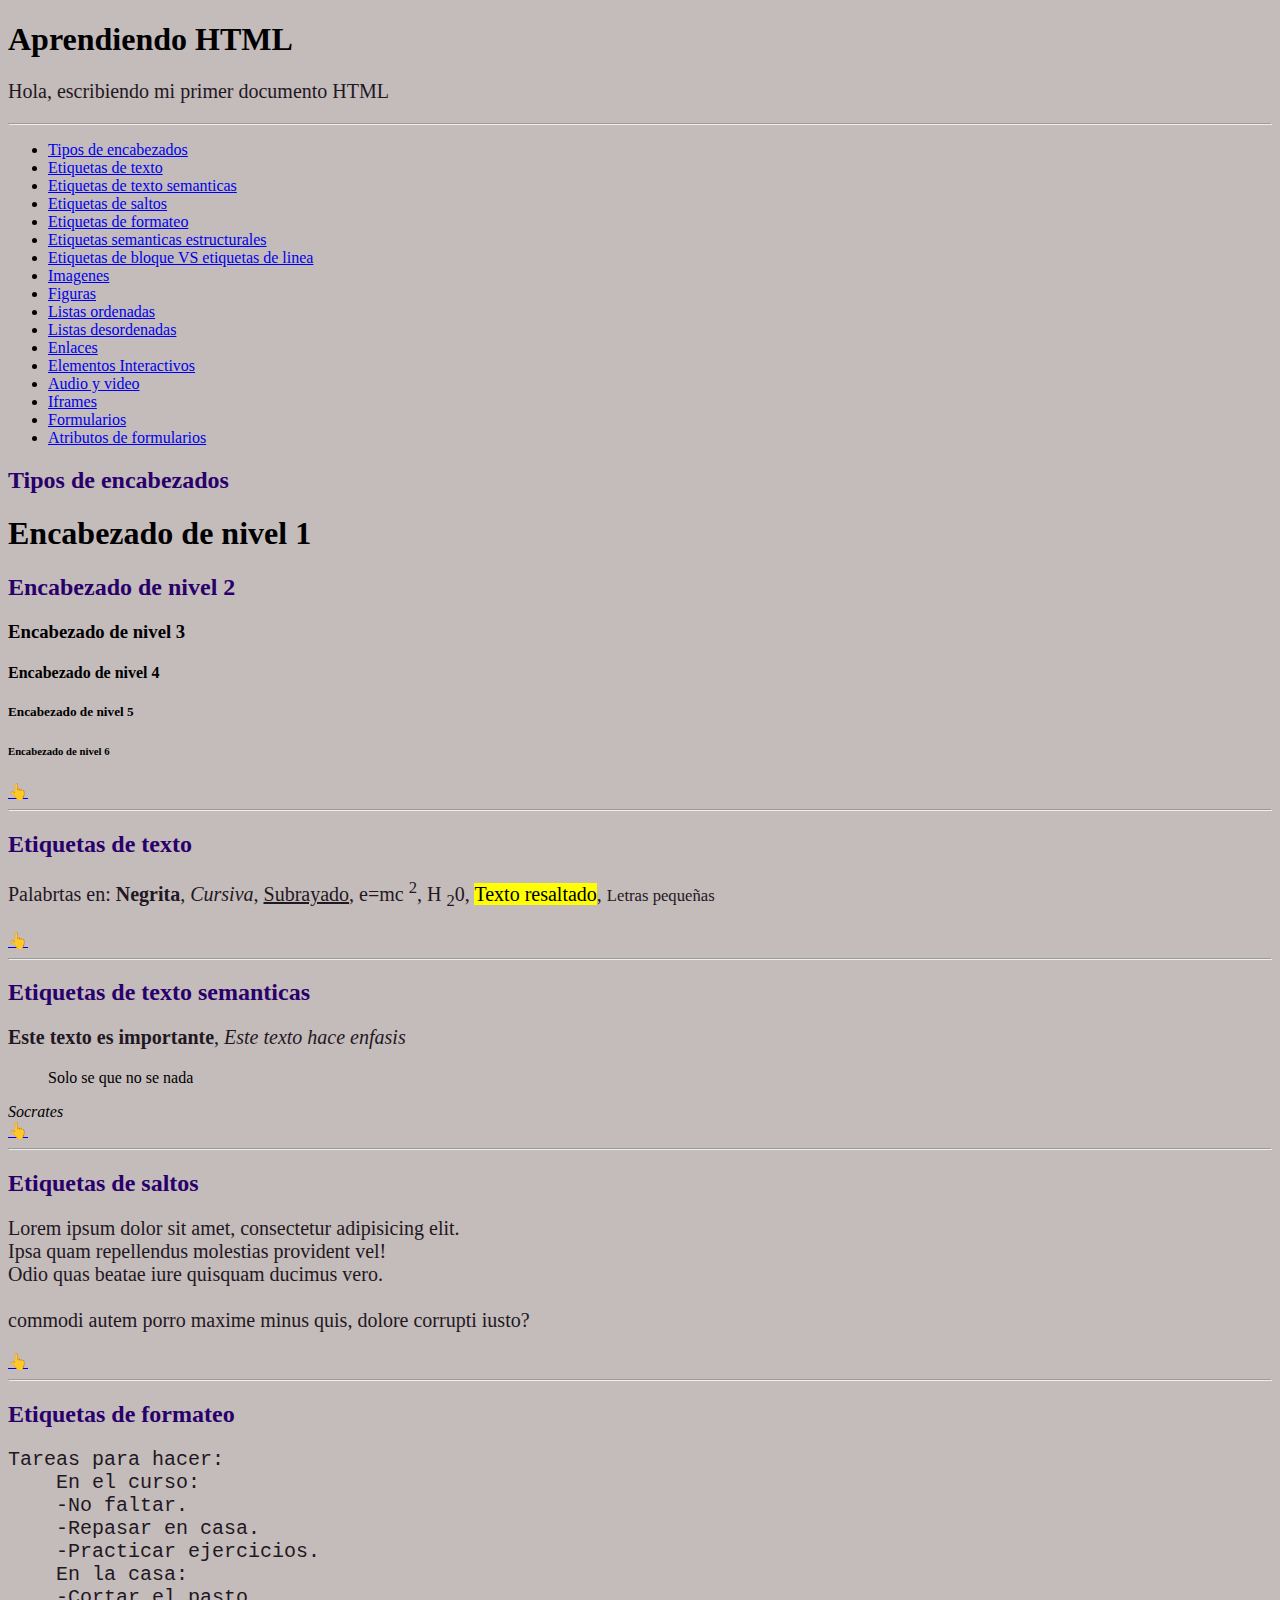
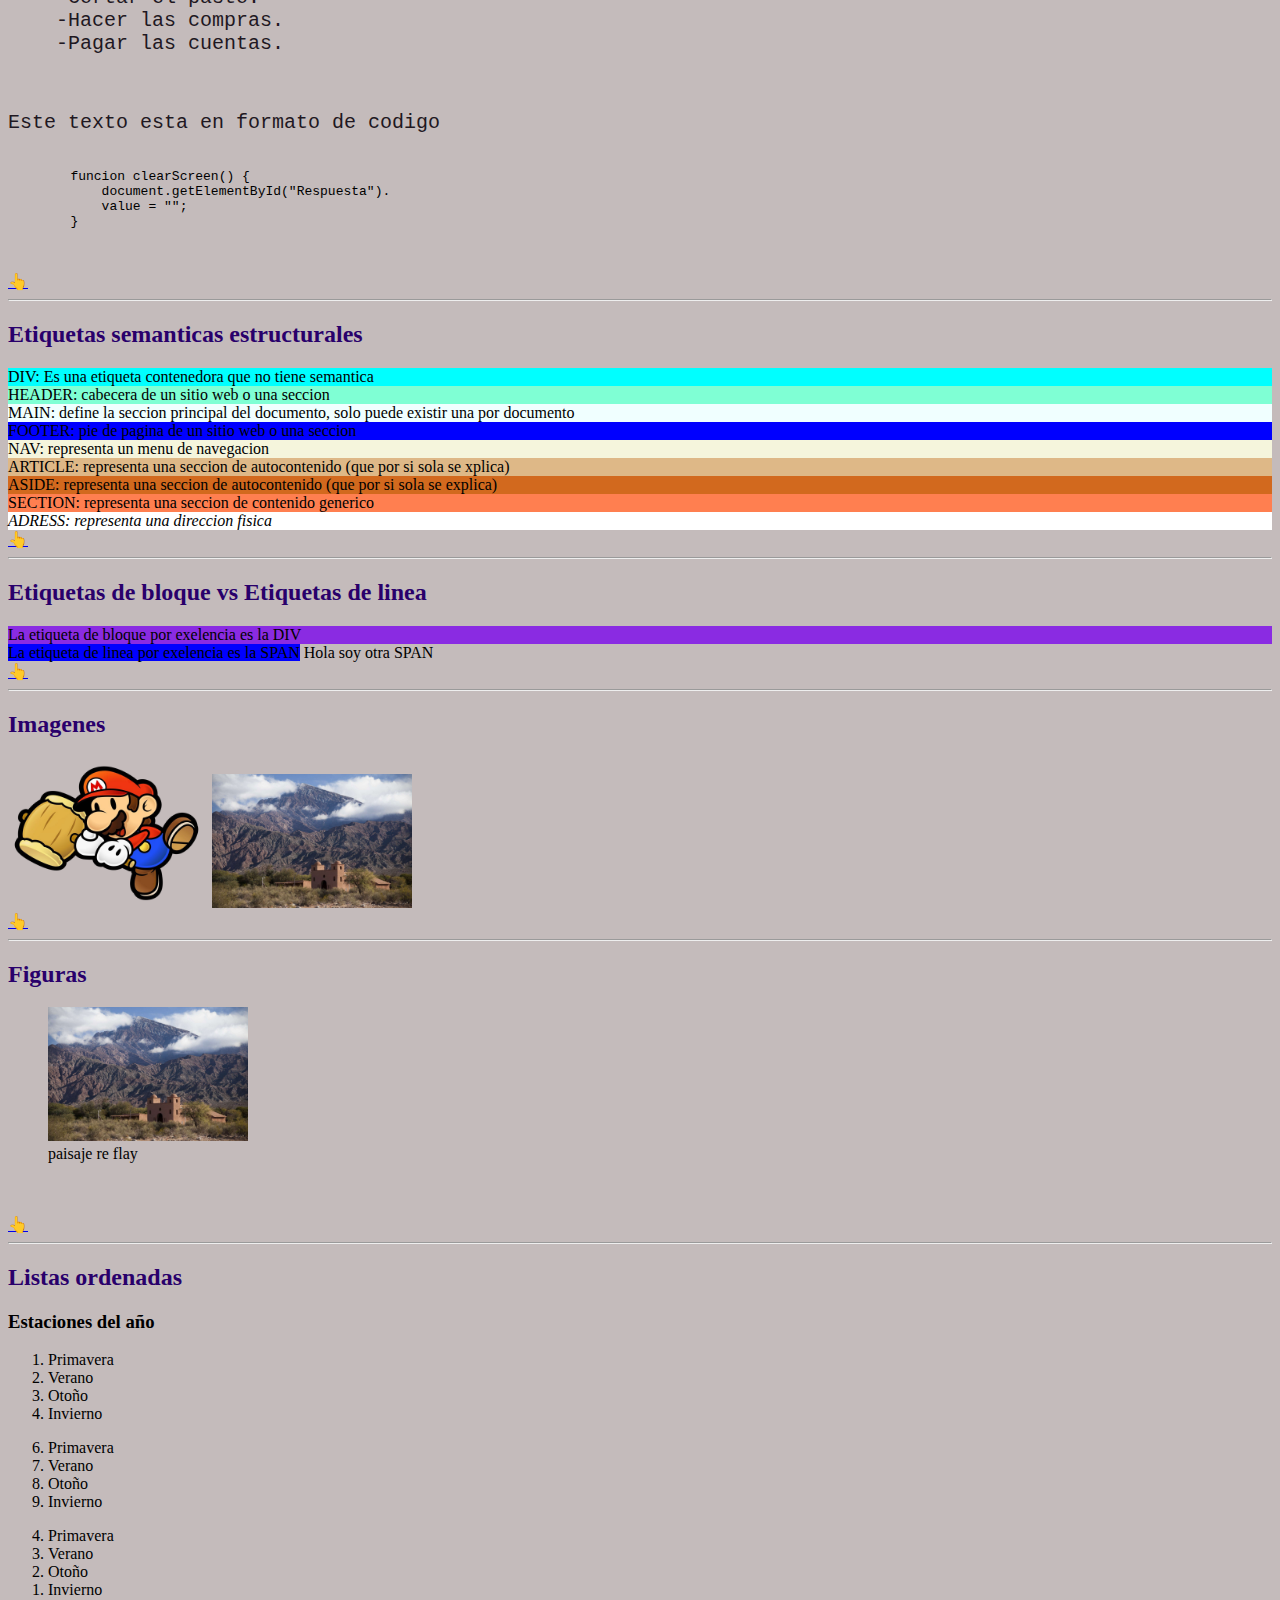
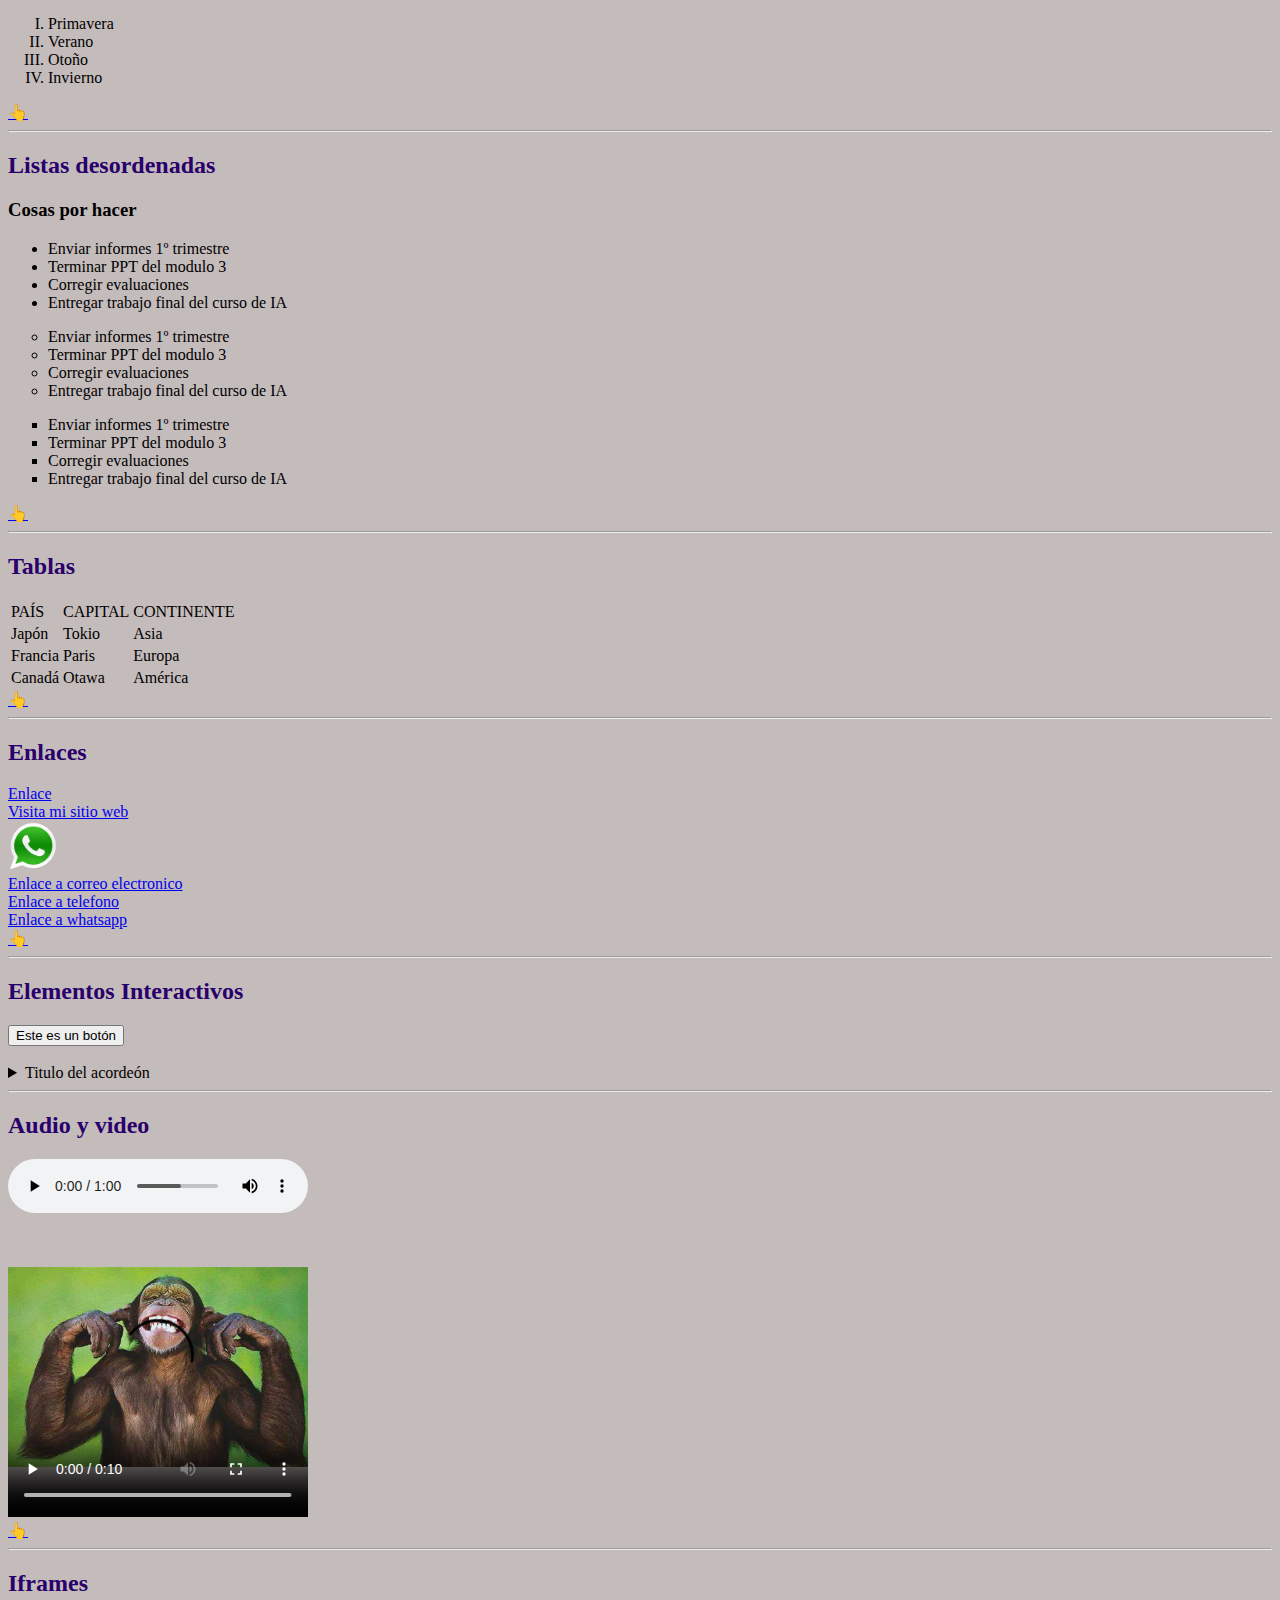
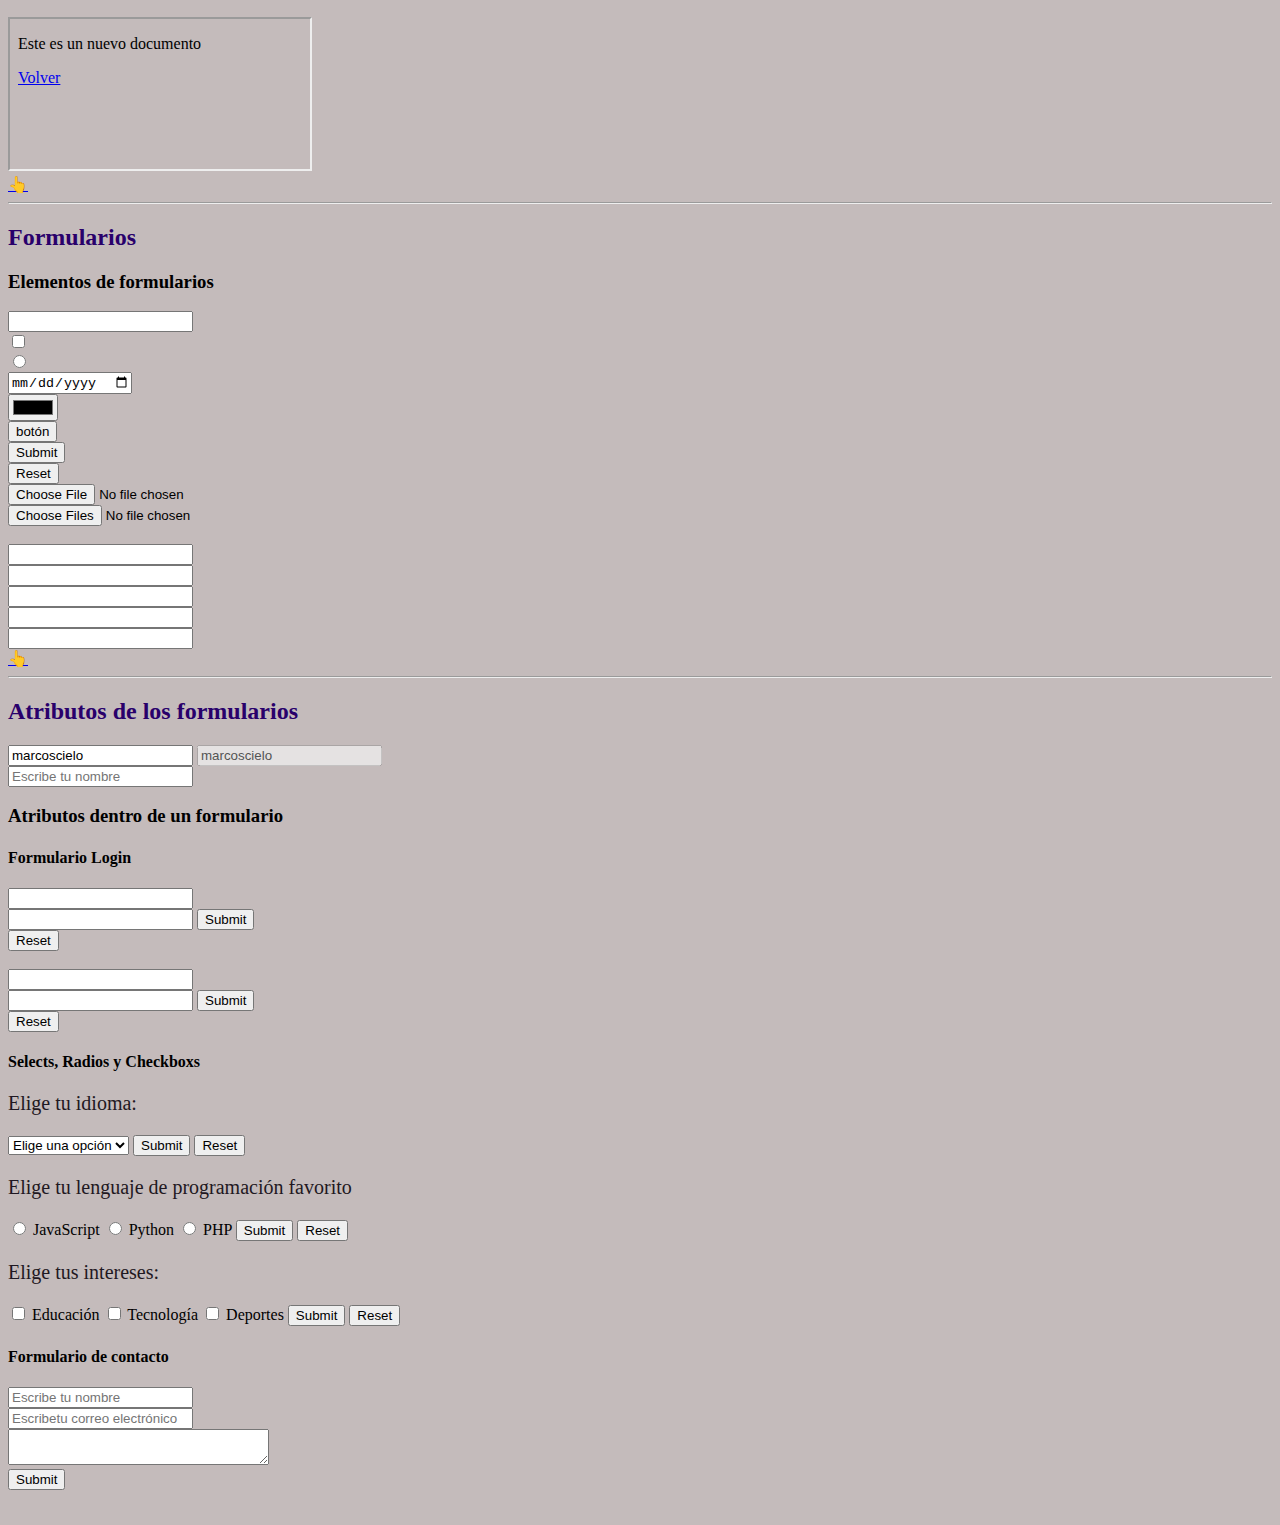
<file: Fundamentos HTML/index.html>
<!DOCTYPE html>
<html lang="es">
<head>
    <meta charset="UTF-8">
    <meta name="viewport" content="width=device-width, initial-scale=1.0">
    <meta name="descripcion" content="En esta pagina estamos aprendiendo HTML con el profe Marcos">
    <title>Repasando HTML</title>
   <link rel="stylesheet" href="CSS/estilos.css">
   <style>
    body {
        background-color: rgb(196, 187, 187);
    }
   </style>
</head>
<body>
    <h1 id="inicio">Aprendiendo HTML</h1>
    <p>Hola, escribiendo mi primer documento HTML</p>
<hr>

<ul>
    <li><a href="index.html#Tipos-de-encabezados">Tipos de encabezados</a></li>
    <li><a href="index.html#Etiquetas-de-texto">Etiquetas de texto</a></li>
    <li><a href="index.html#Etiquetas-de-texto-semanticas">Etiquetas de texto semanticas</a></li>
    <li><a href="index.html#Etiquetas-de-saltos">Etiquetas de saltos</a></li>
    <li><a href="index.html#Etiquetas-de-formateo">Etiquetas de formateo</a></li>
    <li><a href="index.html#Etiquetas-semanticas-estructurales">Etiquetas semanticas estructurales</a></li>
    <li><a href="index.html#Etiquetas-de-bloque-VS-etiquetas-de-linea">Etiquetas de bloque VS etiquetas de linea</a></li>
    <li><a href="index.html#Imagenes">Imagenes</a></li>
    <li><a href="index.html#Figuras">Figuras</a></li>
    <li><a href="index.html#Listas-ordenadas">Listas ordenadas</a></li>
    <li><a href="index.html#Listas-desordenadas">Listas desordenadas</a></li>
    <li><a href="index.html#Enlaces">Enlaces</a></li>
    <li><a href="index.html#Elementos-interactivos">Elementos Interactivos</a></li>
    <li><a href="index.html#Audio-video">Audio y video</a></li>
    <li><a href="index.html#Iframes">Iframes</a></li>
    <li><a href="index.html#Formularios">Formularios</a></li>
    <li><a href="index.html#atributos-de-formularios">Atributos de formularios</a></li>
</ul>
    <h2 id="Tipos-de-encabezados">Tipos de encabezados</h2>
    <H1>Encabezado de nivel 1</H1><!--Solo se escribe uno por documento HTML-->
    <H2>Encabezado de nivel 2</H2><!--Este se usa para subtitulos-->
    <H3>Encabezado de nivel 3</H3>
    <H4>Encabezado de nivel 4</H4>
    <H5>Encabezado de nivel 5</H5>
    <H6>Encabezado de nivel 6</H6>

    <a href="index.html#inicio">👆</a>
<hr>
<h2 id="Etiquetas-de-texto">Etiquetas de texto</h2>
    <p>
        Palabrtas en: <b>Negrita</b>, <i>Cursiva</i>, <u>Subrayado</u>, e=mc <sup>2</sup>, H <sub>2</sub>0, <mark>Texto resaltado</mark>, <small>Letras pequeñas</small>
    </p>

    <a href="index.html#inicio">👆</a>
<hr>
<h2 id="Etiquetas-de-texto-semanticas">Etiquetas de texto semanticas</h2>    
    <p>
        <strong>Este texto es importante</strong>,
        <em>Este texto hace enfasis</em>
    </p>
    <blockquote>Solo se que no se nada</blockquote>
    <cite>Socrates</cite>
    <br>

    <a href="index.html#inicio">👆</a>
<hr>
<h2 id="Etiquetas-de-saltos">Etiquetas de saltos</h2> 
    <p>Lorem ipsum dolor sit amet, consectetur adipisicing elit. <br> Ipsa quam repellendus molestias provident vel! <br> Odio quas beatae iure quisquam ducimus vero. <br><br> commodi autem porro maxime minus quis, dolore corrupti iusto?</p>

    <a href="index.html#inicio">👆</a>
    <hr>
<h2 id="Etiquetas-de-formateo">Etiquetas de formateo</h2>
<pre>
<p>Tareas para hacer:
    En el curso:
    -No faltar.
    -Repasar en casa.
    -Practicar ejercicios.
    En la casa:
    -Cortar el pasto.
    -Hacer las compras.
    -Pagar las cuentas.
</p>
</pre>
<p>
    <code>Este texto esta en formato de codigo</code>
</p>
 <pre>
    <code>
        funcion clearScreen() {
            document.getElementById("Respuesta").
            value = "";
        }
    </code>
 </pre>

 <a href="index.html#inicio">👆</a>
<hr>

<h2 id="Etiquetas-semanticas-estructurales">Etiquetas semanticas estructurales</h2>
<div style="background-color: aqua;">DIV: Es una etiqueta contenedora que no tiene semantica</div>
<header style="background-color: aquamarine;">HEADER: cabecera de un sitio web o una seccion</header>
<main style="background-color: azure;">MAIN: define la seccion principal del documento, solo puede existir una por documento</main>
<footer style="background-color:blue;">FOOTER: pie de pagina de un sitio web o una seccion</footer>
<nav style="background-color: beige;">NAV: representa un menu de navegacion</nav>
<article style="background-color: burlywood;">ARTICLE: representa una seccion de autocontenido (que por si sola se xplica)</article>
<aside style="background-color: chocolate;">ASIDE: representa una seccion de autocontenido (que por si sola se explica)</aside>
<section style="background-color: coral;">SECTION: representa una seccion de contenido generico</section>
<address style="background-color: white;">ADRESS: representa una direccion fisica</address>

<a href="index.html#inicio">👆</a>
<hr>

<h2 id="Etiquetas-de-bloque-VS-etiquetas-de-linea">Etiquetas de bloque vs Etiquetas de linea</h2>
<div style="background-color: blueviolet;">La etiqueta de bloque por exelencia es la DIV</div>
<span style="background-color: blue;">La etiqueta de linea por exelencia es la SPAN</span>
<span>Hola soy otra SPAN</span>
<br>

<a href="index.html#inicio">👆</a>
<hr>

<h2 id="Imagenes">Imagenes</h2>
<img src="IMG/mario.png" alt="mario sin fondo">
<img src="IMG/paisajes.jpg" alt="paisaje">
<br>

<a href="index.html#inicio">👆</a>
<hr>

<h2 id="Figuras">Figuras</h2>
<figure>
    <img src="IMG/paisajes.jpg" alt="paisaje">
    <figcaption>paisaje re flay</figcaption>
</figure>
<br><br>

<a href="index.html#inicio">👆</a>
<hr>

<h2 id="Listas-ordenadas">Listas ordenadas</h2>
<h3>Estaciones del año</h3>
<ol>
    <li>Primavera</li>
    <li>Verano</li>
    <li>Otoño</li>
    <li>Invierno</li>
</ol>
<ol start="6">
    <li>Primavera</li>
    <li>Verano</li>
    <li>Otoño</li>
    <li>Invierno</li>
</ol>
<ol reversed>
    <li>Primavera</li>
    <li>Verano</li>
    <li>Otoño</li>
    <li>Invierno</li>
</ol>
<ol type="I">
    <li>Primavera</li>
    <li>Verano</li>
    <li>Otoño</li>
    <li>Invierno</li>
    </ol>

    <a href="index.html#inicio">👆</a>
<hr>

<h2 id="Listas-desordenadas">Listas desordenadas</h2>
<h3>Cosas por hacer</h3>
<ul>
    <li>Enviar informes 1º trimestre</li>
    <li>Terminar PPT del modulo 3</li>
    <li>Corregir evaluaciones</li>
    <li>Entregar trabajo final del curso de IA</li>
</ul>
<ul  type="circle">
    <li>Enviar informes 1º trimestre</li>
    <li>Terminar PPT del modulo 3</li>
    <li>Corregir evaluaciones</li>
    <li>Entregar trabajo final del curso de IA</li>
</ul>
<ul type="square">
    <li>Enviar informes 1º trimestre</li>
    <li>Terminar PPT del modulo 3</li>
    <li>Corregir evaluaciones</li>
    <li>Entregar trabajo final del curso de IA</li>
</ul>

<a href="index.html#inicio">👆</a>
<hr>

<h2 id="Tablas">Tablas</h2>
<table>
    <tr>
        <td>PAÍS</td>
        <td>CAPITAL</td>
        <td>CONTINENTE</td>
    </tr>
    <tr>
        <td>Japón</td>
        <td>Tokio</td>
        <td>Asia</td>
    </tr>
    <tr>
        <td>Francia</td>
        <td>Paris</td>
        <td>Europa</td>
    </tr>
    <tr>
        <td>Canadá</td>
        <td>Otawa</td>
        <td>América</td>
    </tr>
</table>

<a href="index.html#inicio">👆</a>
<hr>

<h2 id="Enlaces">Enlaces</h2>
<a href="nuevo-documento.html">Enlace</a>
<br>
<a href="http://tecnologiaeducativaargentina.blogspot.com/" target=_blank rel="nofollow">Visita mi sitio web</a>
<br>
<a href="https://web.whatsapp.com/" target="_blank"><img src="IMG/580b57fcd9996e24bc43c543.png" alt="Esta imagen abre mi whatsapp" width="50" height="50"></a>
<br>
<a href="mailto:hectoremanuelbarros@gmail.com">Enlace a correo electronico</a>
<br>
<a href="tel:3834504346">Enlace a telefono</a>
<br>
<a href="https://apiwhatsapp.com/send?phone=3834504346&text=Usuario d tu pagina web -Repaso HTML- quiere contactarse contigo" target="_blank">Enlace a whatsapp</a>
<br>

<a href="index.html#inicio">👆</a>
<hr>

<h2 id="Elementos-interactivos">Elementos Interactivos</h2>
<button>Este es un botón</button><br><br>
<details>
    <summary>Titulo del acordeón</summary>
    <article>
        <h3>Contenido del acordeón</h3>
        <p>Lorem ipsum dolor sit amet consectetur adipisicing elit. Deleniti</p>
        <img src="IMG/poop.gif" alt="poop">
        <p>Lorem, ipsum dolor sit amet consectetur adipisicing elit. Eaque, ducimus?</p>
    </article>
</details>
<hr>

<h2 id="Audio-video">Audio y video</h2>
<audio src="songs/anime-beginings-139797.mp3" controls></audio><br>
<video src="songs/videoplayback.mp4" width="300" height="300"  controls preload="auto" poster="IMG/mono.jfif"></video><br>

<a href="index.html#inicio">👆</a>
<hr>

<h2 id="Iframes">Iframes</h2>
<iframe src="nuevo-documento.html" frameborder="1"></iframe><br>

<a href="index.html#inicio">👆</a>
<hr>

<h2 id="Formularios">Formularios</h2>
<h3>Elementos de formularios</h3>
<input type="text"><br>
<input type="checkbox"><br>
<input type="radio"><br>
<input type="date"><br>
<input type="color"><br>
<input type="button" value="botón"><br>
<input type="submit"><br>
<input type="reset"><br>
<input type="file"><br>
<input type="file" multiple><br>
<input type="hidden" name="Idioma" value="es"><br>
<input type="email"><br>
<input type="number"><br>
<input type="tel"><br>
<input type="password"><br>
<input type="search"><br>

<a href="index.html#inicio">👆</a>
<hr>

<h2 id="atributos-de-formularios" >Atributos de los
    formularios </h2>
    <input type="text" value="marcoscielo" readonly>
    <input type="text" value="marcoscielo" disabled><br>
    <input type="text" placeholder="Escribe tu nombre"><br>

<h3>Atributos dentro de un formulario</h3>
<h4>Formulario Login</h4>
<form action="https://tecnologiaeducativaargentina.
blogspot. com/" target="_ blank">
    <input type="text" name="usuario">
    <br>
    <input type="password" name="contraseña">
    <input type="submit">
    <br>
    <input type="reset">
</form>
<!-- https : //tecnologiaeducat ivaargentina .blogspot . com/?
usuario-Marcoscc&contrase%C3%B1a=123cielo--> <br>

<form action="https://tecnologiaeducativaargentina.blogspot.com/" target="_blank" method="post">
    <input type="text" name="usuario">
    <br>
    <input type="password" name=" contraseña">
    <input type="submit">
    <br>
    <input type="reset">
</form>
<!-- https : //tecnologia educativaargentina.blogspot.com/?
USuarioMarcoscc&contrasežC3%B1a =123cielo -->
<!-- https: //tecnologiaeducat ivaargentina.blogspot.com/
-->
<h4>Selects, Radios y Checkboxs</h4>
<form>
    <p>Elige tu idioma: </p>
    <select name="idioma" >
        <option value="">Elige una opción</option>
        <option value="es">Español</option>
        <option value="en">Inglés</option>
        <option value="fr">Francés</option>
        <option value="it ">Italiano</opt ion >
        <option value="pt"> Portugués</option>
</select>
<input type="submit">
<input type="reset">
</form>
    <p>Elige tu lenguaje de programación favorito</p>
    <input type="radio" name="lenguaje" id="radio-js" value="js">
    <label for="radio-js">JavaScript </label>
    <input type="radio" name="lenguaje" id="radio-py" value="py">
    <label for="radio-py">Python</label>
    <input type="radio" name="lenguaje" id="radio-php" value="php">
    <label for="radio-php">PHP</label>
    <input type="submit">
    <input type="reset">

    <p>Elige tus intereses:</p>
    <label>
        <input type="checkbox" name="intereses" value="educacion">
Educación
    </label>
    <label>
        <input type="checkbox" name="intereses" value="tecnologia">
Tecnología
    </label>
    <label>
        <input type="checkbox" name="intereses" value="deportes">
Deportes
    </label>
        <input type="submit">
        <input type="reset">
</form><br>

<h4>Formulario de contacto</h4>
<form action="">
<input type="text" name="nombre" placeholder="Escribe tu nombre" pattern="^[A-Za-zÑñÁáÉéÍíÓóÚúÜü\s]+$"
title="El nombre solo acepta letras y espacios en
blanco" required><br>
<input type="text" name="correo" placeholder="Escribe
tu correo electrónico" pattern="^(\W+[/./-]?) {1,}@
[a-z]+[/.]\W{2,)$" title="Formato de correo inválido"
required><br>
<textarea name="comentarios" cols="30" row5="10"
required></textarea><br>
<input type="submit">
</form><br>

<link rel="canonical" href="https://tudominio.com/la-url-canonica">
<link rel="con" href="img"> <!--computadoras-->
<link rel="apple-touch-icon" href="img"> <!--celulares-->

<script>
    console.log("Hola, estamos aprendiendo HTML")
</script>
<Script src="JS/codigo.js"></Script>
</body>
</html>
</file>
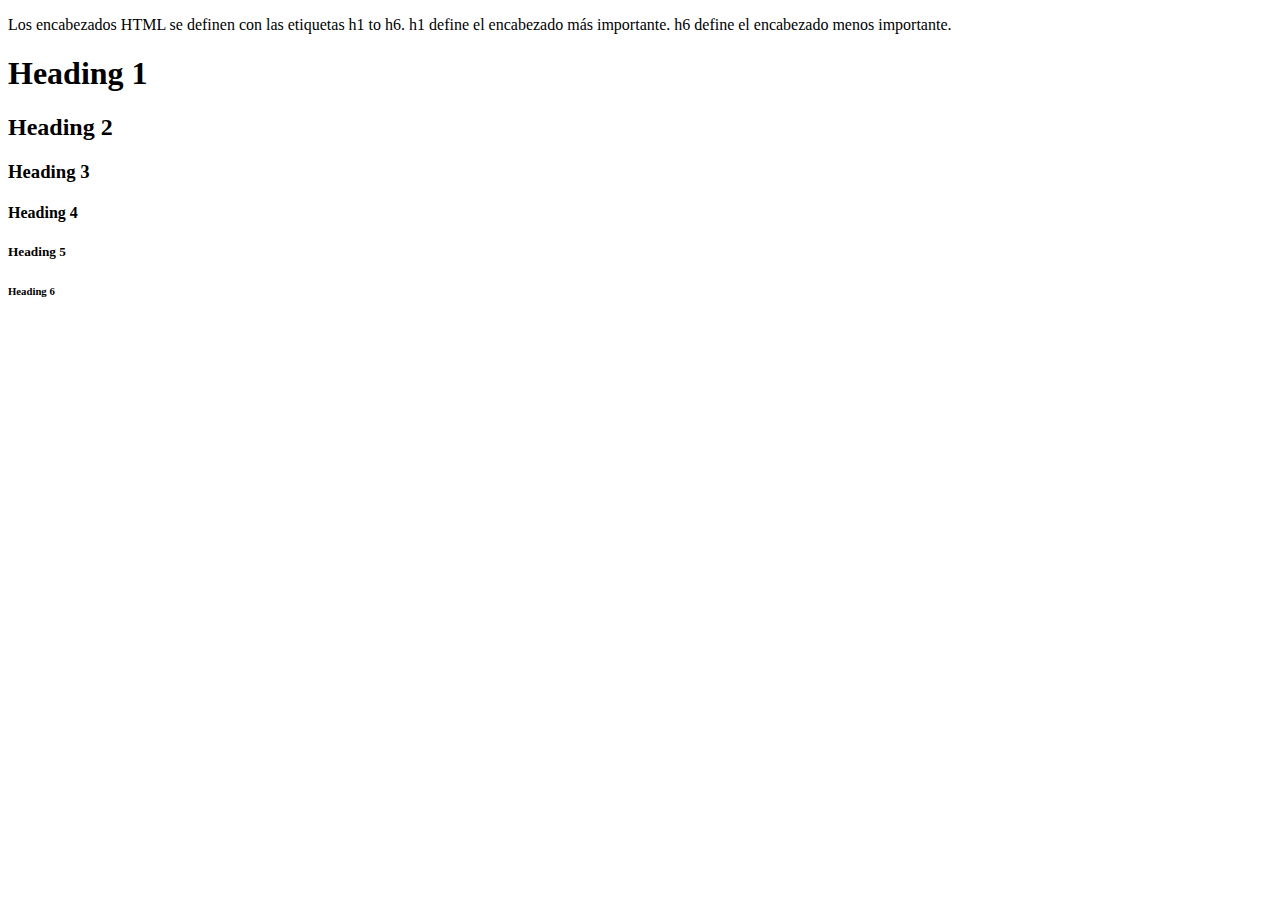
<file: Fundamentos HTML/1-1-encabezados.html>
<!DOCTYPE html>
<html lang="en">
<head>
    <meta charset="UTF-8">
    <meta name="viewport" content="width=device-width, initial-scale=1.0">
    <title>Document</title>
</head>
<body>
    <p>Los encabezados HTML se definen con las etiquetas h1 to h6. h1 define el encabezado más importante.  h6 define el encabezado menos importante.</p>
    <h1>Heading 1</h1>
    <h2>Heading 2</h2>
    <h3>Heading 3</h3>
    <h4>Heading 4</h4>
    <h5>Heading 5</h5>
    <h6>Heading 6</h6>

</body>
</html>
</file>
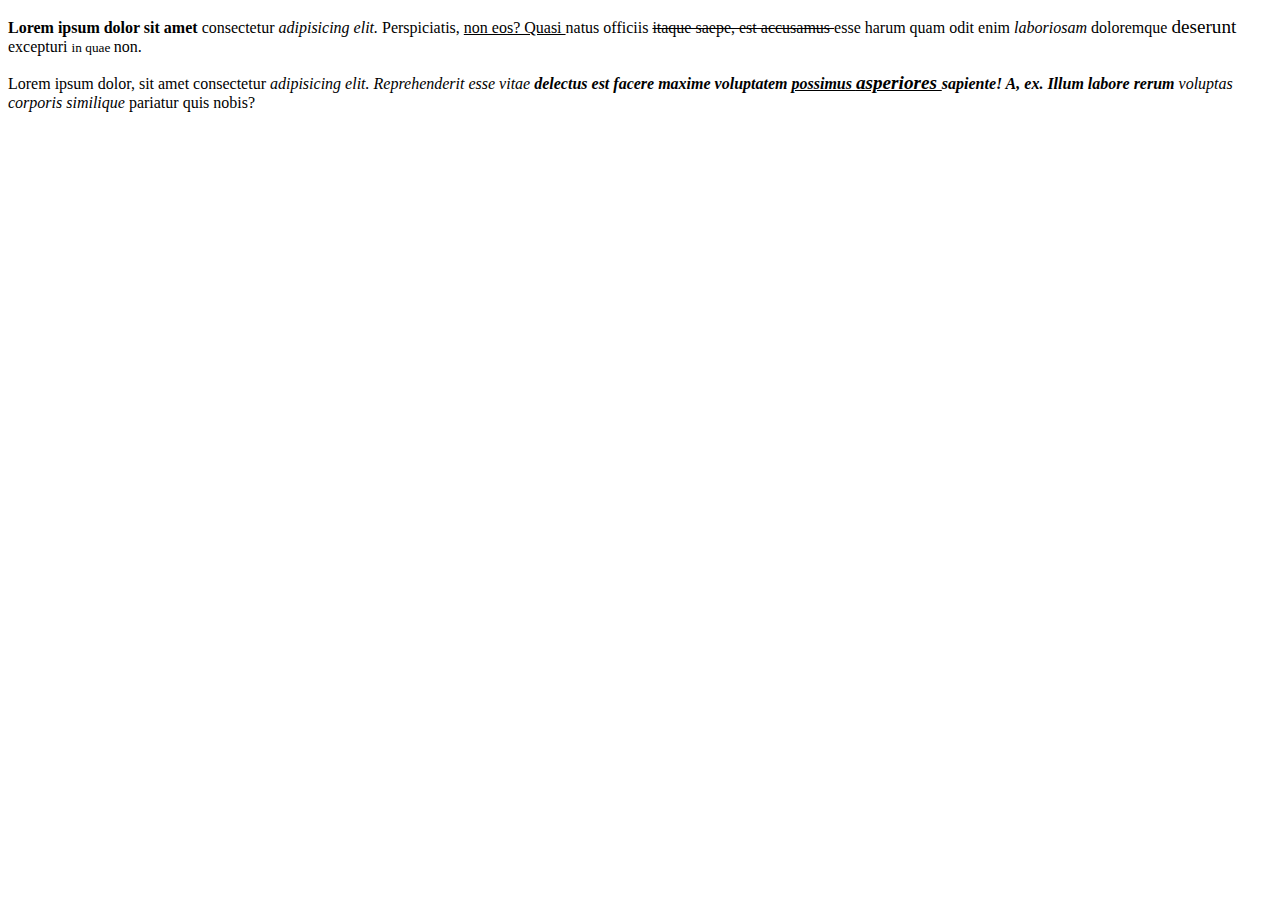
<file: Fundamentos HTML/1-2-Parrafos.html>
<!DOCTYPE html>
<html lang="en">
<head>
    <meta charset="UTF-8">
    <meta name="viewport" content="width=p, initial-scale=1.0">
    <title>Document</title>
</head>
<body>
  <p>
    <b>Lorem ipsum dolor sit amet</b> consectetur <i> adipisicing elit. </i> Perspiciatis, <u> non eos? Quasi </u> natus officiis <s> itaque saepe, est accusamus </s> esse harum quam odit enim <em>laboriosam </em> doloremque <big> deserunt </big> excepturi <small> in quae </small> non.
  </p>
  <p>Lorem ipsum dolor, sit amet consectetur
     <i> adipisicing elit. Reprehenderit esse vitae 
         <b>delectus est facere maxime voluptatem
             <u> possimus 
                <big> asperiores
                </big>
             </u> sapiente! A, ex. Illum labore rerum 
        </b>voluptas corporis similique    
     </i>pariatur quis nobis?

  </p>
</body>
</html>
</file>
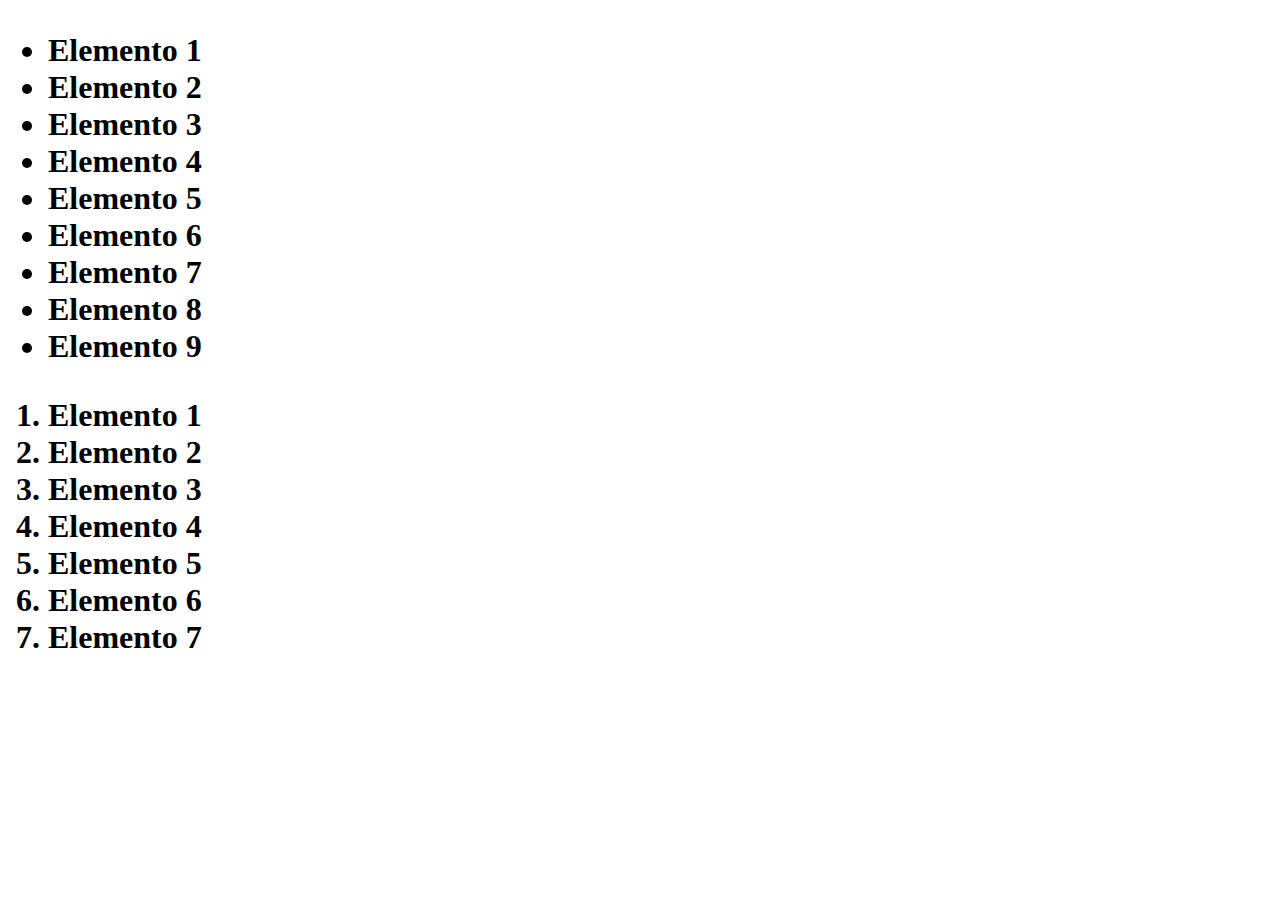
<file: Fundamentos HTML/1-4-Listas.html>
<!DOCTYPE html>
<html lang="en">
<head>
    <meta charset="UTF-8">
    <meta name="viewport" content="width=device-width, initial-scale=1.0">
    <title>Document</title>
</head>
<body>
    <h1>
        <ul>
            <li>Elemento 1</li>
            <li>Elemento 2</li> 
            <li>Elemento 3</li> 
            <li>Elemento 4</li>
            <li>Elemento 5</li>
            <li>Elemento 6</li>
            <li>Elemento 7</li>
            <li>Elemento 8</li>
            <li>Elemento 9</li>

        </ul>
    </h1>
    <h1>
        <ol>
            <li>Elemento 1</li>
            <li>Elemento 2</li>
            <li>Elemento 3</li>
            <li>Elemento 4</li>
            <li>Elemento 5</li>
            <li>Elemento 6</li>
            <li>Elemento 7</li>
        </ol>
    </h1>
</body>
</html>
</file>
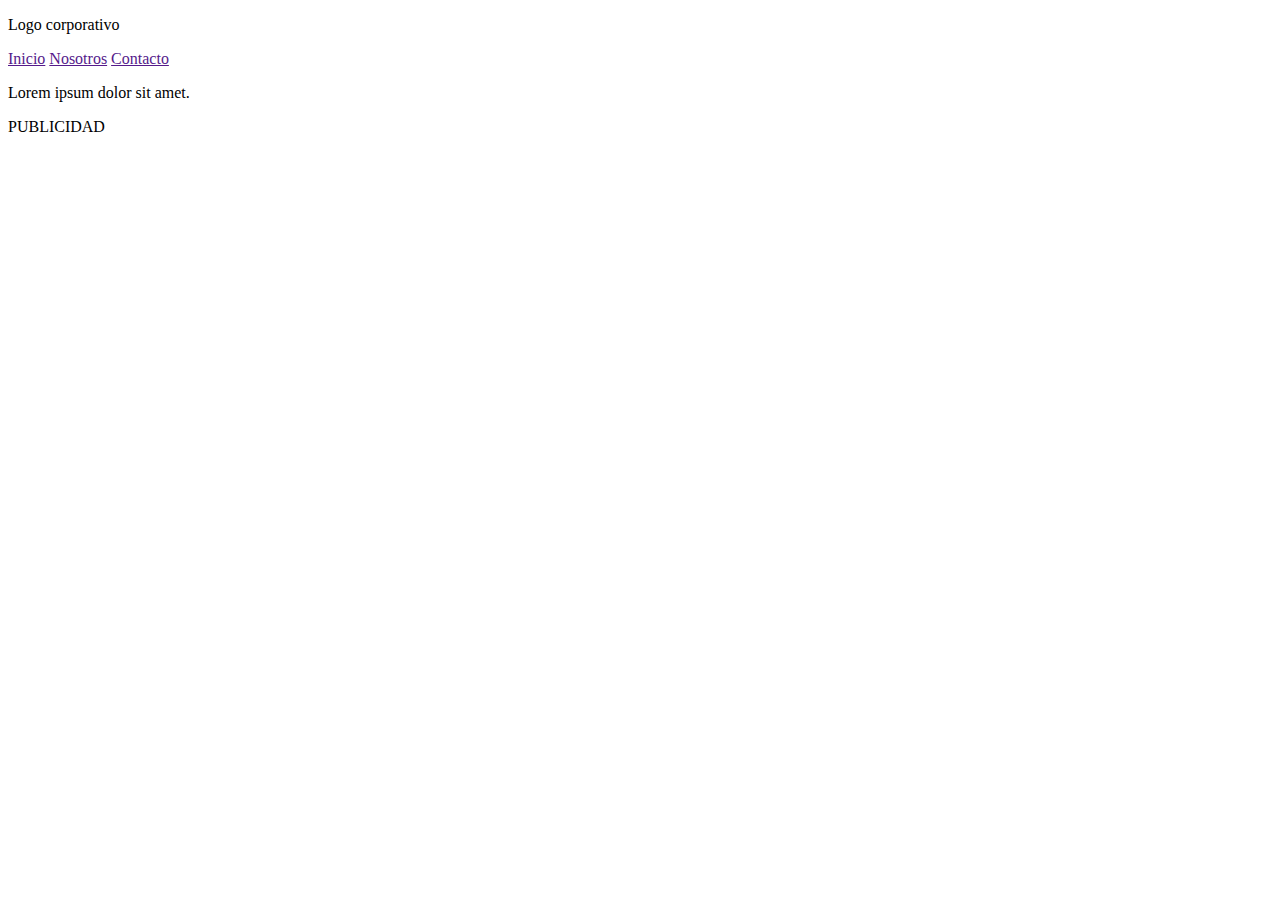
<file: Fundamentos HTML/1-5-Semantica.html>
<!DOCTYPE html>
<html lang="en">
<head>
    <meta charset="UTF-8">
    <meta name="viewport" content="width=device-width, initial-scale=1.0">
    <title>Document</title>
</head>
<body>
    <header>
        <p>Logo corporativo</p>
    </header>
    <nav>
        <a href="">Inicio</a>
        <a href="">Nosotros</a>
        <a href="">Contacto</a>
    </nav>
    <section>
        <p>Lorem ipsum dolor sit amet.</p>
    </section>
    <aside>
        <p>PUBLICIDAD</p>
    </aside>
</body>
</html>
</file>
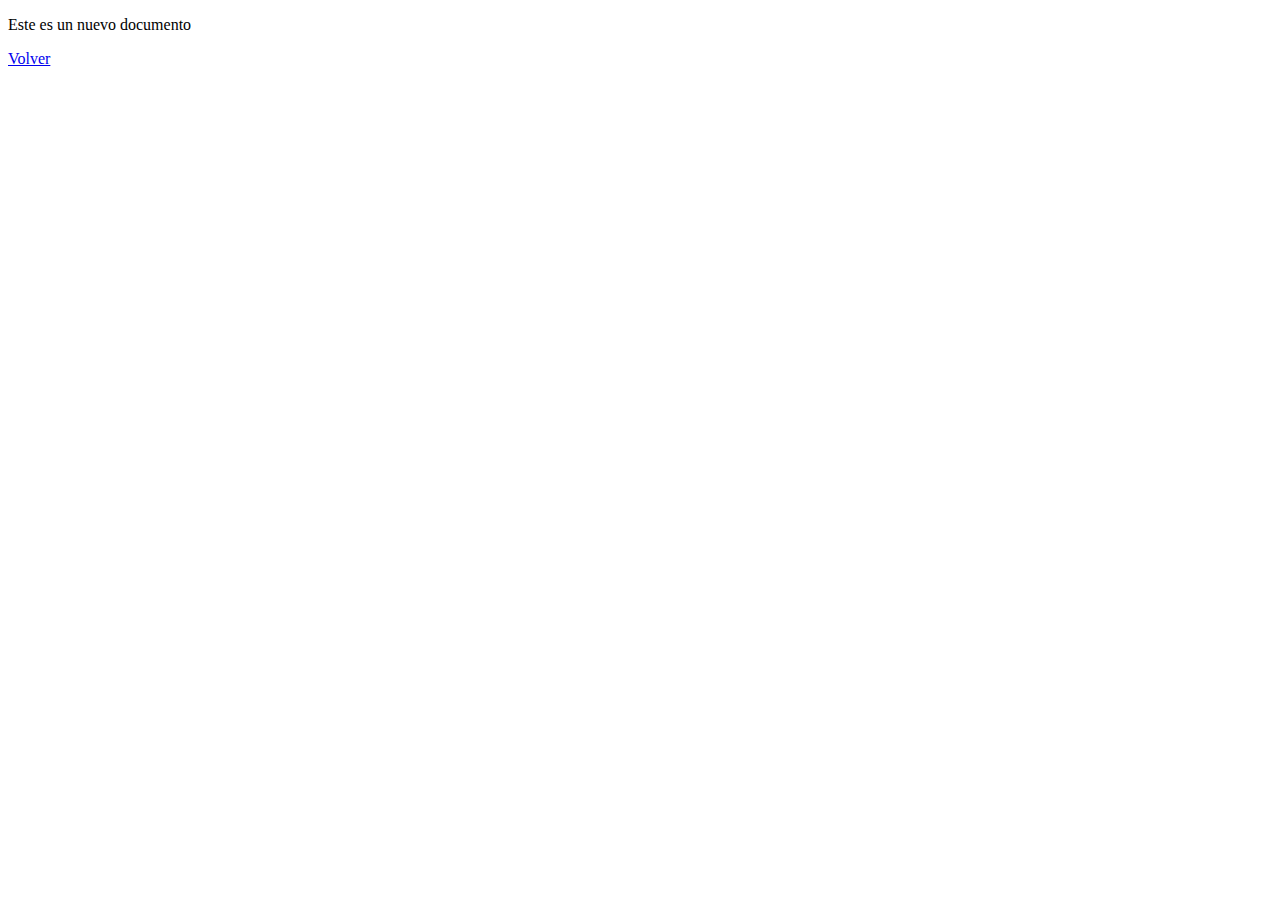
<file: Fundamentos HTML/nuevo-documento.html>
<!DOCTYPE html>
<html lang="en">
<head>
    <meta charset="UTF-8">
    <meta name="viewport" content="width=device-width, initial-scale=1.0">
    <title>Document</title>
</head>
<body>
    <p>Este es un nuevo documento</p>
    <a href="index.html">Volver</a>
</body>
</html>
</file>
<file: Fundamentos HTML/CSS/estilos.css>
h2 {
    color: rgb(41, 0, 107);
}
img {
    max-width: 200px;
    height: auto;
}
html {
    scroll-behavior: smooth;
}

p {
    color: rgb(31, 24, 34);
    font-size: 20px;
}
</file>
